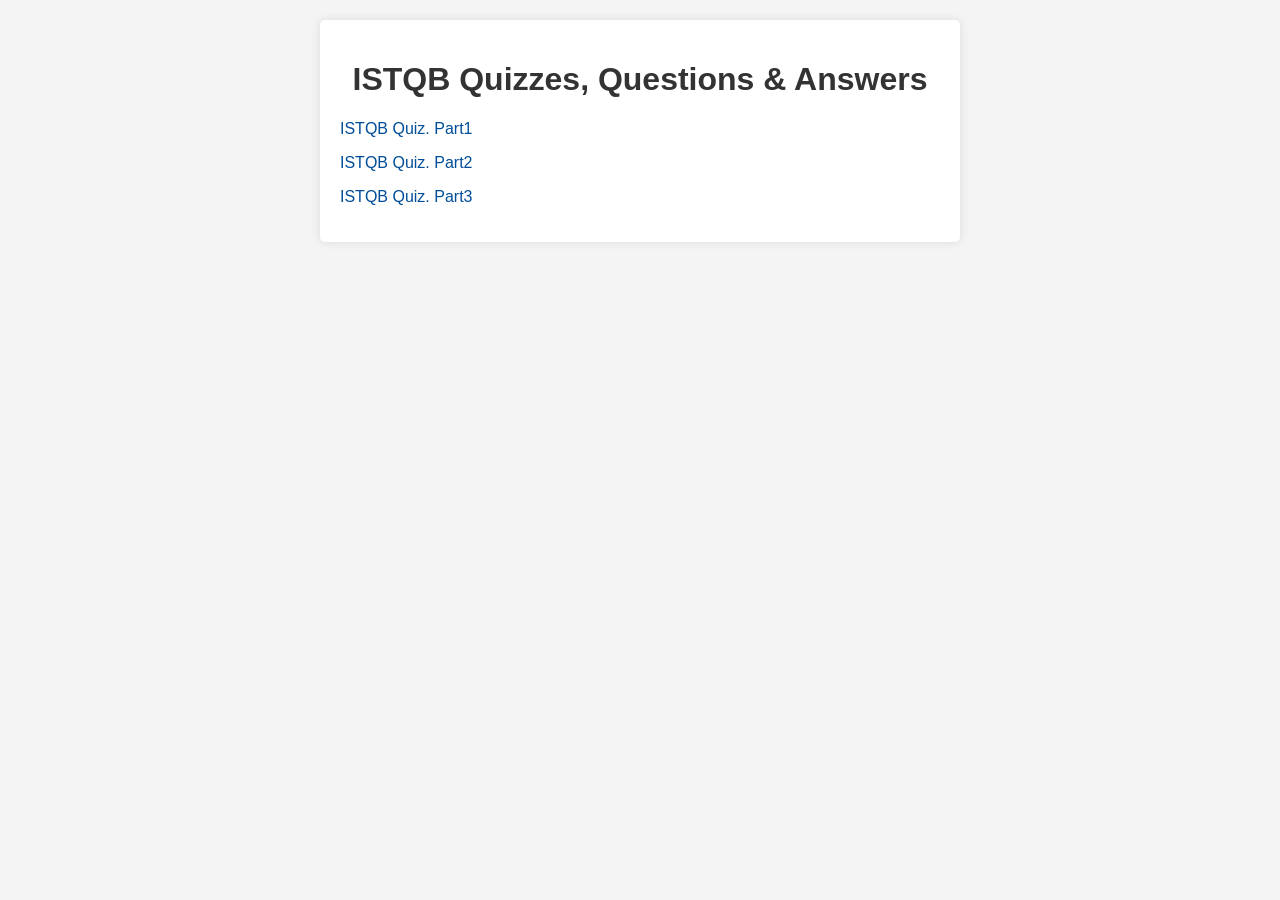
<file: index.html>
<!DOCTYPE html>
<html lang="en">
<head>
    <meta charset="UTF-8">
    <meta name="viewport" content="width=device-width, initial-scale=1.0">
    <title>Quiz</title>
    <link rel="stylesheet" href="styles.css">
</head>
<body>

    <div class="container">
        <h1>ISTQB Quizzes, Questions & Answers</h1>
        <div id="question"></div>
        <div id="options"></div>

        <p><a href="Quiz_ISTQB.html">ISTQB Quiz. Part1</a></p>
        <p><a href="Quiz2_ISTQB.html">ISTQB Quiz. Part2</a></p>
        <p><a href="Quiz3_ISTQB.html">ISTQB Quiz. Part3</a></p>
    </div>

</body>
</html>
</file>
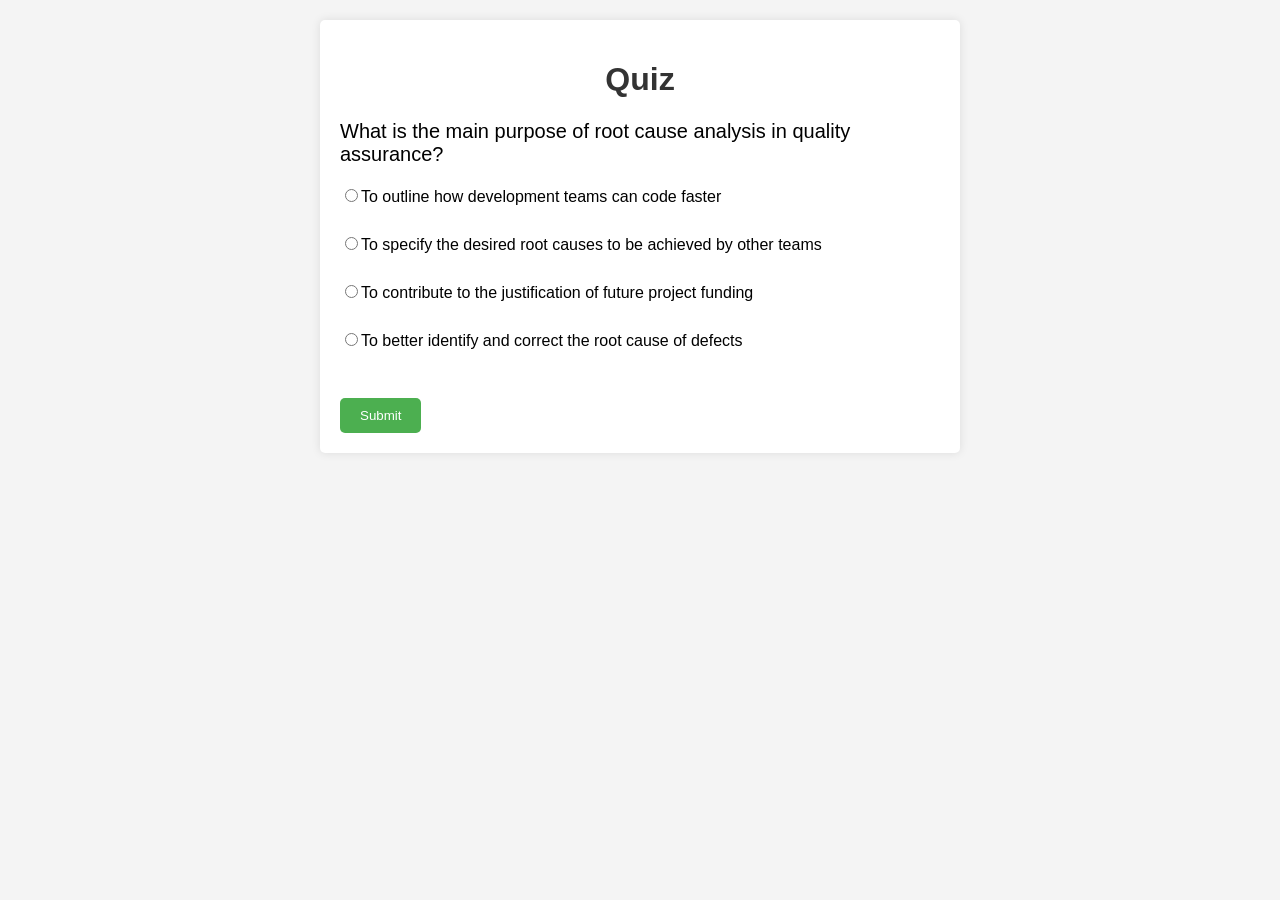
<file: Quiz2_ISTQB.html>
<!DOCTYPE html>
<html lang="en">
<head>
    <meta charset="UTF-8">
    <meta name="viewport" content="width=device-width, initial-scale=1.0">
    <title>Quiz</title>
    <link rel="stylesheet" href="styles.css">
</head>
<body>
    <div class="container">
        <h1>Quiz</h1>
        <div id="question"></div>
        <div id="options"></div>
        <button onclick="checkAnswer()">Submit</button>
    </div>

    <script>
        // Questions and answers
        var questions = [
{
"prompt": "What is the main purpose of root cause analysis in quality assurance?",
"options": [
"To outline how development teams can code faster",
"To specify the desired root causes to be achieved by other teams",
"To contribute to the justification of future project funding",
"To better identify and correct the root cause of defects"
],
"correctAnswerIndex": 3
},

{
"prompt": "In an Agile team where testers are being accused of slowing down the process, what approach would better spread the skills of the team to complete tasks?",
"options": [
"Whole Team",
"Team Split",
"Behavior-Driven Development",
"Waterfall"
],
"correctAnswerIndex": 0
},

{
"prompt": "Which of the following is an example of debugging?",
"options": [
"A tester finds a defect and reports it",
"A tester retests a fix from the developer and finds a regression",
"A developer finds and fixes a defect",
"A developer performs unit testing"
],
"correctAnswerIndex": 2
},

{
"prompt": "What is a true statement about exhaustive testing?",
"options": [
"It is a form of stress testing",
"It is not feasible except in the case of trivial software",
"It is commonly done with test automation",
"It is normally the responsibility of the developer during unit testing"
],
"correctAnswerIndex": 1
},

{
"prompt": "If you need to provide a report showing test case execution coverage of the requirements, what do you need to track?",
"options": [
"Traceability between the test cases and the requirements",
"Coverage of the risk items by test case",
"Traceability between the requirements and the risk items",
"Coverage of the requirements by the test cases that have been designed"
],
"correctAnswerIndex": 0
},

{
"prompt": "Who normally writes the test plan for a project?",
"options": [
"The project manager",
"The product owner",
"The test manager",
"The tester"
],
"correctAnswerIndex": 2
},

{
"prompt": "Your team has conducted a quality risk analysis and has determined the likelihood, impact, and mitigation plan for each identified risk. This information should be captured in what work product?",
"options": [
"Test strategy",
"Test plan",
"Risk register",
"Risk plan"
],
"correctAnswerIndex": 2
},

{
"prompt": "You are working with a junior tester who has been given a user story to test. They have created only one positive path test for the story. Which of the following generic skills do they appear to be lacking?",
"options": [
"Communication",
"Curiosity",
"Confidence",
"Creativity"
],
"correctAnswerIndex": 3
},

{
"prompt": "Which of the following is an example of a good testing practice?",
"options": [
"Different test levels should have specific test objectives",
"Testers should have development experience",
"Developers should determine the order of test execution in the test procedures",
"Test design should begin when the code is complete to avoid changes"
],
"correctAnswerIndex": 0
},

{
"prompt": "Which development approach captures the requirements in a simple test case format?",
"options": [
"TDD",
"BDD",
"ATDD",
"TBD"
],
"correctAnswerIndex": 1
},

{
"prompt": "Usability testing is an example of which type of testing?",
"options": [
"Functional",
"Non-functional",
"Structural",
"Change-related"
],
"correctAnswerIndex": 1
},

{
"prompt": "You have been receiving daily builds from the developers, but the fixes either aren’t in the build or are not working. What type of testing is best suited for finding these issues?",
"options": [
"Unit testing",
"System testing",
"Confirmation testing",
"Regression testing"
],
"correctAnswerIndex": 2
},

{
"prompt": "Your team has just completed a retrospective. What else do they need to discuss in order to recognize process improvements?",
"options": [
"What will be retained or changed for the future",
"Who is to blame for the shortcomings of the project",
"How much money was spent that could have been saved",
"Why changes were not made earlier in the project"
],
"correctAnswerIndex": 0
},

{
"prompt": "Your organization has decided to implement DevOps. How will implementing DevOps and CI/CD help with ongoing performance issues in production?",
"options": [
"It won’t - the problem needs to be addressed during design",
"Performance testing can be integrated into the CI/CD pipeline to test it incrementally and repeatedly throughout development",
"Performance testing will be the main focus of the system integration testing, after the code has been delivered to the test environment",
"Performance testing experts will be used to conduct the performance testing in an isolated environment which is developed using Infrastructure as Code"
],
"correctAnswerIndex": 1
},

{
"prompt": "Which technique is a form of static testing?",
"options": [
"Error guessing",
"Automated regression testing",
"Providing inputs and examining the resulting outputs",
"Code review"
],
"correctAnswerIndex": 3
},

{
"prompt": "You're frequently asked to participate in reviews of requirements, but you receive the document the night before the review meeting, resulting in rushed reviews. What review success factor is missing from this process?",
"options": [
"Management support for the overall review process",
"Reviewing only small chunks at a time",
"Training for the proper performance in the meetings",
"Allowing adequate time to conduct the review"
],
"correctAnswerIndex": 3
},

{
"prompt": "What is the main difference between static and dynamic testing?",
"options": [
"Static testing is performed by developers; dynamic testing is performed by testers",
"Manual test cases are used for dynamic testing; automated tests are used for static testing",
"Static testing must be executed before dynamic testing",
"Dynamic testing requires executing the software; the software is not executed during static testing"
],
"correctAnswerIndex": 3
},

{
"prompt": "If a review session is led by the author of the work product, what type of review is it?",
"options": [
"Ad hoc",
"Walkthrough",
"Inspection",
"Audit"
],
"correctAnswerIndex": 1
},

{
"prompt": "If test cases are derived from looking at the code, what type of test design technique is being used?",
"options": [
"Black-box",
"White-box",
"Specification-based",
"Behavior-based"
],
"correctAnswerIndex": 1
},

{
"prompt": "How is statement coverage determined?",
"options": [
"Number of test decision points divided by the number of test cases",
"Number of branches tested divided by the total number of executable statements",
"Number of possible test case outcomes divided by the total number of function points",
"Number of executable statements tested divided by the total number of executable statements"
],
"correctAnswerIndex": 3
},

{
    "prompt": "You are working on a project with very tight deadlines. The code is being developed but is not yet executable. What type of testing could you apply that would help find defects now?",
    "options": [
        "Black-box",
        "White-box",
        "Experience-based",
        "Factor-based"
    ],
    "correctAnswerIndex": 1
},

{
    "prompt": "If you are using error guessing to target your testing, which type of testing are you doing?",
    "options": [
        "Specification-based",
        "Structure-based",
        "Experience-based",
        "Reference-based"
    ],
    "correctAnswerIndex": 2
},

{
    "prompt": "When exploratory testing is conducted using time-boxing and test charters, what is it called?",
    "options": [
        "Schedule-based testing",
        "Session-based testing",
        "Risk-based testing",
        "Formal chartering"
    ],
    "correctAnswerIndex": 1
},

{
    "prompt": "You are writing some acceptance criteria for a story. You have decided to make a list of all the likely inputs to the code and the expected outputs based on those inputs. What format are you using?",
    "options": [
        "IPO chart",
        "Acceptance-based",
        "Rules-oriented",
        "Behavior-driven"
    ],
    "correctAnswerIndex": 2
},

{
    "prompt": "You are testing a banking application that allows a customer to withdraw 20, 100 or 500 dollars in a single transaction. The values are chosen from a drop-down list and no other values may be entered. How many equivalence partitions need to be tested to achieve 100% equivalence partition coverage?",
    "options": [
        "1",
        "2",
        "3",
        "4"
    ],
    "correctAnswerIndex": 3
},

{
    "prompt": "You are testing a scale system that determines shipping rates for a regional web-based auto parts distributor. Due to regulations, shipments cannot exceed 100 lbs. You want to include boundary value analysis as part of your black-box test design. How many tests will you need to execute to achieve 100% two-value boundary value analysis?",
    "options": [
        "4",
        "8",
        "10",
        "12"
    ],
    "correctAnswerIndex": 2
},

{
    "prompt": "Which of the following is the correct decision table for the following pseudocode for ordering a hamburger? Note: if you add or delete items from the basic burger, you no longer get the basic burger.",
    "options": [
        "Option a",
        "Option b",
        "Option c",
        "Option d"
    ],
    "correctAnswerIndex": 1
},

{
    "prompt": "For a state transition diagram, how many transitions should be shown?",
    "options": [
        "4",
        "6",
        "8",
        "16"
    ],
    "correctAnswerIndex": 2
},

{
    "prompt": "You have decided to apply boundary value analysis to this requirement and have identified the following partitions for the occupancy of a floor: 0 | 1 - floor full | overbooked. What are you missing?",
    "options": [
        "A test with a floor partially occupied but not fully occupied",
        "A test for performance",
        "A test for trying to assign someone to a floor that is full",
        "A test for usability"
    ],
    "correctAnswerIndex": 2
},

{
    "prompt": "Level of risk is determined by which of the following?",
    "options": [
        "Likelihood and impact",
        "Priority and risk rating",
        "Probability and practicality",
        "Risk identification and mitigation"
    ],
    "correctAnswerIndex": 0
},

{
    "prompt": "Which of the following is an example of a good exit criterion from system testing?",
    "options": [
        "All tests should be completed",
        "The project budget should be spent",
        "All defects should be fixed",
        "All severity 1 defects must be resolved"
    ],
    "correctAnswerIndex": 3
},

{
    "prompt": "You are working on a project and have determined that exploratory testing is the best test technique to apply. Which testing quadrant are you using?",
    "options": [
        "Q1",
        "Q2",
        "Q3",
        "Q4"
    ],
    "correctAnswerIndex": 2
},

{
    "prompt": "Which of the following is a project risk?",
    "options": [
        "A defect that is causing a performance issue",
        "A duplicate requirement",
        "An issue with a data conversion procedure",
        "A schedule that requires work during Christmas shutdown"
    ],
    "correctAnswerIndex": 3
},

{
    "prompt": "What test documentation should be produced at this time?",
    "options": [
        "Formal test summary report",
        "Testing team task board",
        "Email to the team congratulating them on their success",
        "Burn down chart"
    ],
    "correctAnswerIndex": 0
},

{
    "prompt": "How can configuration management help you gather more information on this failure?",
    "options": [
        "You can see what changed in iteration 4 to fix the problem",
        "You can reload and retest iterations 5 and 6 to see where the problem was reintroduced",
        "You can review all the code changes that have occurred since iteration 4 to see what might have broken it",
        "You can improve the regression testing to ensure the failure is caught earlier"
    ],
    "correctAnswerIndex": 1
},

{
    "prompt": "Using the average numbers from the table above and applying the three-point estimation technique, what is the estimate?",
    "options": [
        "325 ± 45",
        "81.25 ± 8",
        "54.17 ± 7.5",
        "40 ± 2"
    ],
    "correctAnswerIndex": 2
},

{
    "prompt": "Given this information, what is the proper order in which to execute these test cases?",
    "options": [
        "5, 1, 3, 2, 4",
        "1, 2, 4, 5, 3",
        "1, 3, 2, 4, 5",
        "3, 4, 5, 1, 2"
    ],
    "correctAnswerIndex": 1
},

{
    "prompt": "What is the biggest problem with this defect report?",
    "options": [
        "The developer won’t know how important the problem is",
        "The developer won’t know how to repeat the test",
        "The developer won’t be able to see what the tester is saying is wrong",
        "The developer won’t know what the tester expected to see"
    ],
    "correctAnswerIndex": 3
},

{
    "prompt": "What is the primary purpose of a test execution tool?",
    "options": [
        "It runs automated test scripts to test the test object",
        "It automatically records defects in the defect tracking system",
        "It analyzes code to determine if there are any coding standard violations",
        "It tracks test cases, defects and requirements traceability"
    ],
    "correctAnswerIndex": 0
},

{
    "prompt": "Which of the following is a risk with test automation?",
    "options": [
        "Using an automation tool that will not be supported in the future",
        "Developing test automation for particularly tedious manual testing areas",
        "Using technical testers to implement the automation",
        "Developing automated reporting"
    ],
    "correctAnswerIndex": 0
}

  ];

        var currentQuestionIndex = 0;
        var score = 0;
        var userAnswers = [];
		
        // Function to display question and answer options
		
		function displayQuestion() {
    var questionElement = document.getElementById("question");
    var optionsElement = document.getElementById("options");
    questionElement.textContent = questions[currentQuestionIndex].prompt;
    optionsElement.innerHTML = "";
    questions[currentQuestionIndex].options.forEach(function(option, index) {
        var radioButton = document.createElement("input");
        radioButton.type = "radio";
        radioButton.name = "option";
        radioButton.value = index;
        // Pre-select user's previous answer
        if (userAnswers[currentQuestionIndex] === index) {
            radioButton.checked = true;
        }
        var label = document.createElement("label");
        label.append(radioButton, option);
        optionsElement.append(label, document.createElement("br"));
    });
}
/*
        // Функция для отображения вопроса и вариантов ответов
        function displayQuestion() {
            var questionElement = document.getElementById("question");
            var optionsElement = document.getElementById("options");
            questionElement.textContent = questions[currentQuestionIndex].prompt;
            optionsElement.innerHTML = "";
            questions[currentQuestionIndex].options.forEach(function(option, index) {
                var radioButton = document.createElement("input");
                radioButton.type = "radio";
                radioButton.name = "option";
                radioButton.value = index;
                optionsElement.appendChild(radioButton);
                var label = document.createElement("label");
                label.textContent = option;
                optionsElement.appendChild(label);
                optionsElement.appendChild(document.createElement("br"));
            });
        }
*/

        // Function to check answer
        function checkAnswer() {
            var selectedOption = document.querySelector("input[name='option']:checked");
            if (selectedOption) {
                var userAnswerIndex = parseInt(selectedOption.value);
                userAnswers[currentQuestionIndex] = userAnswerIndex; // Store user's answer
                if (userAnswerIndex === questions[currentQuestionIndex].correctAnswerIndex) {
                    alert("Correct!");
					score++;
                } else {
                    alert("Incorrect. The correct option is: " + questions[currentQuestionIndex].options[questions[currentQuestionIndex].correctAnswerIndex]);
                }
                currentQuestionIndex++;
                if (currentQuestionIndex < questions.length) {
                    displayQuestion();
                } else {
                    showResults();
                }
            } else {
                alert("Please select an answer!");
            }
        }
		
		
        // Function to display quiz results
        function showResults() {
            var totalQuestions = questions.length;
            var correctAnswers = score;
            var incorrectAnswers = totalQuestions - score;
            var percentage = (score / totalQuestions) * 100;
            var resultsHTML = "<h2>Quiz Results</h2>";
            questions.forEach(function(question, index) {
                var userAnswerIndex = userAnswers[index];
                resultsHTML += "<p><strong>Question " + (index + 1) + ":</strong> " + question.prompt + "</p>";
                if (userAnswerIndex === question.correctAnswerIndex) {
                    resultsHTML += "<p class='correct'>Your answer: " + question.options[userAnswerIndex] + " (Correct)</p>";
                } else {
                    resultsHTML += "<p class='incorrect'>Your answer: " + question.options[userAnswerIndex] + " (Incorrect, Correct answer: " + question.options[question.correctAnswerIndex] + ")</p>";
                }
            });
            resultsHTML += "<p>Total correct answers: " + correctAnswers + "</p>";
            resultsHTML += "<p>Total incorrect answers: " + incorrectAnswers + "</p>";
            resultsHTML += "<p>Percentage: " + percentage.toFixed(1) + "%</p>";
            document.body.innerHTML = resultsHTML;
        }

        // Start the quiz
        displayQuestion();
    </script>
</body>
</html>
</file>
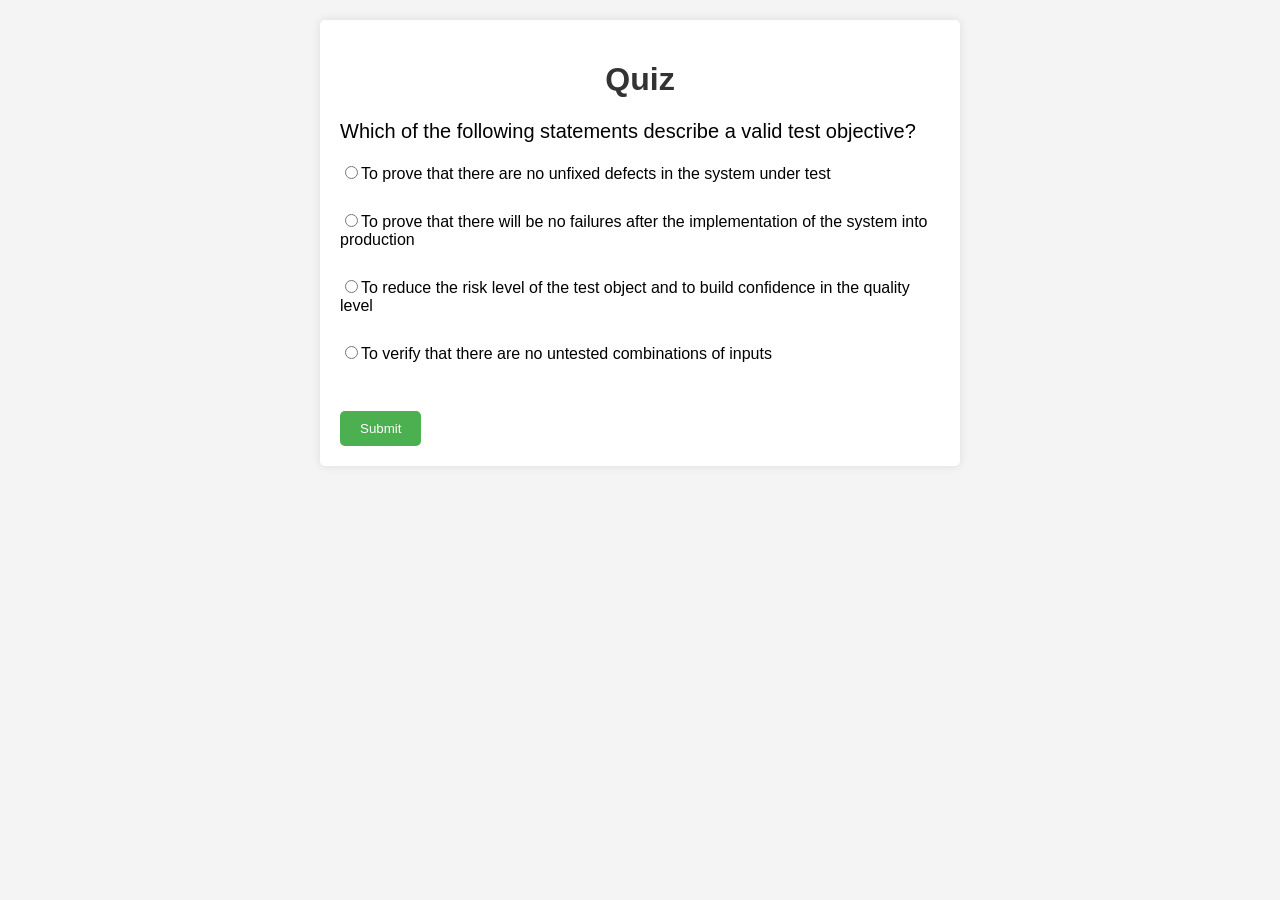
<file: Quiz3_ISTQB.html>
<!DOCTYPE html>
<html lang="en">
<head>
    <meta charset="UTF-8">
    <meta name="viewport" content="width=device-width, initial-scale=1.0">
    <title>Quiz</title>
    <link rel="stylesheet" href="styles.css">
</head>
<body>

    <div class="container">
        <h1>Quiz</h1>
        <div id="question"></div>
        <div id="options"></div>
        <button onclick="checkAnswer()">Submit</button>
    </div>

    <script>
        // Questions and answers
        var questions = [
		{
    "prompt": "Which of the following statements describe a valid test objective?",
    "options": [
        "To prove that there are no unfixed defects in the system under test",
        "To prove that there will be no failures after the implementation of the system into production",
        "To reduce the risk level of the test object and to build confidence in the quality level",
        "To verify that there are no untested combinations of inputs"
    ],
    "correctAnswerIndex": 2
},
{
    "prompt": "Which of the following options shows an example of test activities that contribute to success?",
    "options": [
        "Having testers involved during various software development lifecycle (SDLC) activities will help to detect defects in work products",
        "Testers try not to disturb the developers while coding, so that the developers write better code",
        "Testers collaborating with end users help to improve the quality of defect reports during component integration and system testing",
        "Certified testers will design much better test cases than non-certified testers"
    ],
    "correctAnswerIndex": 2
},
{
    "prompt": "You have been assigned as a tester to a team producing a new system incrementally. You have noticed that no changes have been made to the existing regression test cases for several iterations and no new regression defects were identified. Your manager is happy, but you are not. Which testing principle explains your skepticism?",
    "options": [
        "Tests wear out",
        "Absence-of-errors fallacy",
        "Defects cluster together",
        "Exhaustive testing is impossible"
    ],
    "correctAnswerIndex": 1
},
{
    "prompt": "You work in a team that develops a mobile application for food ordering. In the current iteration the team decided to implement the payment functionality. Which of the following activities is a part of test analysis?",
    "options": [
        "Estimating that testing the integration with the payment service will take 8 person-days",
        "Deciding that the team should test if it is possible to properly share payment between many users",
        "Using boundary value analysis (BVA) to derive the test data for the test cases that check the correct payment processing for the minimum allowed amount to be paid",
        "Analyzing the discrepancy between the actual result and expected result after executing a test case that checks the process of payment with a credit card, and reporting a defect"
    ],
    "correctAnswerIndex": 2
},
{
    "prompt": "Which of the following factors (i-v) have SIGNIFICANT influence on the test process?",
    "options": [
        "i. The SDLC\nii. The number of defects detected in previous projects\niii. The identified product risks\niv. New regulatory requirements forcing formal white-box testing\nv. The test environment setup",
        "i, ii have significant influence; iii, iv, v have not",
        "i, iii, iv have significant influence; ii, v have not",
        "ii, iv, v have significant influence; i, iii have not",
        "iii, v have significant influence; i, ii, iv have not"
    ],
    "correctAnswerIndex": 2
},
{
    "prompt": "Which TWO of the following tasks belong MAINLY to a testing role?",
    "options": [
        "Configure test environments",
        "Maintain the product backlog",
        "Design solutions to new requirements",
        "Create the test plan",
        "Report on achieved coverage"
    ],
    "correctAnswerIndices": [0, 4]
},
{
    "prompt": "Which of the following skills (i-v) are the MOST important skills of a tester?",
    "options": [
        "i. Having domain knowledge\nii. Creating a product vision\niii. Being a good team player\niv. Planning and organizing the work of the team\nv. Critical thinking",
        "ii and iv are important; i, iii and v are not",
        "i, iii and v are important; ii and iv are not",
        "i, ii and v are important; iii and iv are not",
        "iii and iv are important; i, ii and v are not"
    ],
    "correctAnswerIndex": 3
},
{
    "prompt": "How is the whole team approach present in the interactions between testers and business representatives?",
    "options": [
        "Business representatives decide on test automation approaches",
        "Testers help business representatives to define test strategy",
        "Business representatives are not part of the whole team approach",
        "Testers help business representatives to create suitable acceptance tests"
    ],
    "correctAnswerIndex": 3
},
{
    "prompt": "Consider the following rule: 'for every SDLC activity there is a corresponding test activity'. In which SDLC models does this rule hold?",
    "options": [
        "Only in sequential SDLC models",
        "Only in iterative SDLC models",
        "Only in iterative and incremental SDLC models",
        "In sequential, incremental, and iterative SDLC models"
    ],
    "correctAnswerIndex": 2
},
{
    "prompt": "Which of the following statements BEST describes the acceptance test-driven development (ATDD) approach?",
    "options": [
        "In ATDD, acceptance criteria are typically created based on the given/when/then format",
        "In ATDD, test cases are mainly created at component testing and are code-oriented",
        "In ATDD, tests are created, based on acceptance criteria to drive the development of the related software",
        "in ATDD, tests are based on the desired behavior of the software, which makes it easier for team members to understand them"
    ],
    "correctAnswerIndex": 2
},
{
    "prompt": "Which of the following is NOT an example of the shift left approach?",
    "options": [
        "Reviewing the user requirements before they are formally accepted by the stakeholders",
        "Writing a component test before the corresponding code is written",
        "Executing a performance efficiency test for a component during component testing",
        "Writing a test script before setting up the configuration management process"
    ],
    "correctAnswerIndex": 2
},
{
    "prompt": "Which of the arguments below would you use to convince your manager to organize retrospectives at the end of each release cycle?",
    "options": [
        "Retrospectives are very popular these days and clients would appreciate it if we added them to our processes",
        "Organizing retrospectives will save the organization money because end user representatives do not provide immediate feedback about the product",
        "Process weaknesses identified during the retrospective can be analyzed and serve as a to do list for the organization’s continuous process improvement program",
        "Retrospectives embrace five values including courage and respect, which are crucial to maintain continuous improvement in the organization"
    ],
    "correctAnswerIndex": 2
},
{
    "prompt": "Which types of failures (1-4) fit which test levels (A-D) BEST?",
    "options": [
        "1. Failures in system behavior as it deviates from the user’s business needs\n2. Failures in communication between components\n3. Failures in logic in a module\n4. Failures in not correctly implemented business rules",
        "1D, 2B, 3A, 4C",


        "1D, 2B, 3C, 4A",
        "1B, 2A, 3D, 4C",
        "1C, 2B, 3A, 4D"
    ],
    "correctAnswerIndex": 3
},
{
    "prompt": "You are testing a user story with three acceptance criteria: AC1, AC2 and AC3. AC1 is covered by test case TC1, AC2 by TC2, and AC3 by TC3. The test execution history had three test runs on three consecutive versions of the software as follows: Execution 1 Execution 2 Execution 3 TC1 (1) Failed (4) Passed (7) Passed TC2 (2) Passed (5) Failed (8) Passed TC3 (3) Failed (6) Failed (9) Passed Tests are repeated once you are informed that all defects found in the test run are corrected and a new version of the software is available. Which of the above tests are executed as regression tests?",
    "options": [
        "Only 4, 7, 8, 9",
        "Only 5, 7",
        "Only 4, 6, 8, 9",
        "Only 5, 6"
    ],
    "correctAnswerIndex": 2
},
{
    "prompt": "Which of the following is NOT a benefit of static testing?",
    "options": [
        "Having less expensive defect management due to the ease of detecting defects later in the SDLC",
        "Fixing defects found during static testing is generally much less expensive than fixing defects found during dynamic testing",
        "Finding coding defects that might not have been found by only performing dynamic testing",
        "Detecting gaps and inconsistencies in requirements"
    ],
    "correctAnswerIndex": 0
},
{
    "prompt": "Which of the following is a benefit of early and frequent feedback?",
    "options": [
        "It improves the test process for future projects",
        "It forces customers to prioritize their requirements based on agreed risks",
        "It is the only way to measure the quality of changes",
        "It helps avoid requirements misunderstandings"
    ],
    "correctAnswerIndex": 3
},
{
    "prompt": "The reviews being used in your organization have the following attributes:  There is the role of a scribe  The main purpose is to evaluate quality  The meeting is led by the author of the work product  There is individual preparation  A review report is produced Which of the following review types is MOST likely being used?",
    "options": [
        "Informal review",
        "Walkthrough",
        "Technical review",
        "Inspection"
    ],
    "correctAnswerIndex": 3
},
{
    "prompt": "Which of these statements is NOT a factor that contributes to successful reviews?",
    "options": [
        "Participants should dedicate adequate time for the review",
        "Splitting large work products into small parts to make the required effort less intense",
        "Participants should avoid behaviors that might indicate boredom, exasperation, or hostility to other participants",
        "Failures found should be acknowledged, appreciated, and handled objectively"
    ],
    "correctAnswerIndex": 1
},
{
    "prompt": "Which of the following is a characteristic of experience-based test techniques?",
    "options": [
        "Test cases are created based on detailed design information",
        "Items tested within the interface code section are used to measure coverage",
        "The techniques heavily rely on the tester’s knowledge of the software and the business domain",
        "The test cases are used to identify deviations from the requirements"
    ],
    "correctAnswerIndex": 2
},
{
    "prompt": "You are testing a simplified apartment search form which has only two search criteria:  floor (with three possible options: ground floor; first floor; second or higher floor)  garden type (with three possible options: no garden; small garden; large garden) Only apartments on the ground floor have gardens. The form has a built-in validation mechanism that will not allow you to use the search criteria which violate this rule. Each test has two input values: floor and garden type. You want to apply equivalence partitioning (EP) to cover each floor and each garden type in your tests. What is the minimal number of test cases to achieve 100% EP coverage?",
    "options": [
        "3",
        "4",
        "5",
        "6"
    ],
    "correctAnswerIndex": 1
},
{
"prompt": "You are testing a system that calculates the final course grade for a given student. The final grade is assigned based on the final result, according to the following rules:  0 – 50 points: failed  51 – 60 points: fair  61 – 70 points: satisfactory  71 – 80 points: good  81 – 90 points: very good  91 – 100 points: excellent You have prepared the following set of test cases: Final result Final grade TC1 91 excellent TC2 50 failed TC3 81 very good TC4 60 fair TC5 70 satisfactory TC6 80 good What is the 2-value Boundary Value Analysis (BVA) coverage for the final result that is achieved with the existing test cases?",
"options": [
"a) 50%",
"b) 60%",
"c) 33.3%",
"d) 100%"
],
"correctAnswerIndex": 2
},
{
"prompt": "Your favorite bicycle daily rental store has just introduced a new Customer Relationship Management system and asked you, one of their most loyal members, to test it. The implemented features are as follows:  Anyone can rent a bicycle, but members receive a 20% discount  However, if the return deadline is missed, the discount is no longer available  After 15 rentals, members get a gift: a T-Shirt Decision table describing the implemented features looks as follows: Conditions R1 R2 R3 R4 R5 R6 R7 R8 Being a member T T T T F F F F Missed deadline T F T F T F F T 15th rental F F T T F F T T Actions 20% discount X X Gift T-Shirt X X X Based ONLY on the feature description of the Customer Relationship Management system, which of the above rules describes an impossible situation?",
"options": [
"a) R4",
"b) R2",
"c) R6",
"d) R8"
],
"correctAnswerIndex": 2
},
{
"prompt": "You test a system whose lifecycle is modeled by the state transition diagram shown below. The system starts in the INIT state and ends its operation in the OFF state. What is the MINIMAL number of test cases to achieve valid transitions coverage?",
"options": [
"a) 4",
"b) 2",
"c) 7",
"d) 3"
],
"correctAnswerIndex": 3
},
{
"prompt": "Your test suite achieved 100% statement coverage. What is the consequence of this fact?",
"options": [
"a) Each instruction in the code that contains a defect has been executed at least once",
"b) Any test suite containing more test cases than your test suite will also achieve 100% statement coverage",
"c) Each path in the code has been executed at least once",
"d) Every combination of input values has been tested at least once"
],
"correctAnswerIndex": 0
},
{
"prompt": "Which of the following is NOT true for white-box testing?",
"options": [
"a) During white-box testing the entire software implementation is considered",
"b) White-box coverage metrics can help identify additional tests to increase code coverage",
"c) White-box test techniques can be used in static testing",
"d) White-box testing can help identify gaps in requirements implementation"
],
"correctAnswerIndex": 3
},
{
"prompt": "Which of the following BEST describes the concept behind error guessing?",
"options": [
"a) Error guessing involves using your knowledge and experience of defects found in the past and typical errors made by developers",
"b) Error guessing involves using your personal experience of development and the errors you made as a developer",
"c) Error guessing requires you to imagine that you are the user of the test object and to guess errors the user could make interacting with it",
"d) Error guessing requires you to rapidly duplicate the development task to identify the sort of errors a developer might make"
],
"correctAnswerIndex": 0
},
{
"prompt": "In your project there has been a delay in the release of a brand-new application and test execution started late, but you have very detailed domain knowledge and good analytical skills. The full list of requirements has not yet been shared with the team, but management is asking for some test results to be presented. Which test technique fits BEST in this situation?",
"options": [
"a) Checklist-based testing",
"b) Error guessing",
"c) Exploratory testing",
"d) Branch testing"
],
"correctAnswerIndex": 2
},
{
"prompt": "Which of the following BEST describes the way acceptance criteria can be documented?",
"options": [
"a) Performing retrospectives to determine the actual needs of the stakeholders regarding a given user story",
"b) Using the given/when/then format to describe an example test condition related to a given user story",
"c) Using verbal communication to reduce the risk of misunderstanding the acceptance criteria by others",
"d) Documenting risks related to a given user story in a test plan to facilitate the risk-based testing of a given user story"
],
"correctAnswerIndex": 1
},
{
"prompt": "Consider the following user story: As an Editor I want to review content before it is published so that I can assure the grammar is correct and its acceptance criteria:  The user can log in to the content management system with 'Editor' role  The editor can view existing content pages  The editor can edit the page content  The editor can add markup comments  The editor can save changes  The editor can reassign to the 'content owner' role to make updates Which of the following is the BEST example of an ATDD test for this user story?",
"options": [
"a) test if the editor can save the document after deleting the page content",
"b) test if the content owner can log in and make updates to the content",
"c) test if the editor can schedule the edited content for publication",
"d) test if the editor can reassign to another editor to make updates"
],
"correctAnswerIndex": 1
},
{
"prompt": "How do testers add value to iteration and release planning?",
"options": [
"a) Testers determine the priority of the user stories to be developed",
"b) Testers focus only on the functional aspects of the system to be tested",
"c) Testers participate in the detailed risk identification and risk assessment of user stories",
"d) Testers guarantee the release of high-quality software through early test design during the release planning"
],
"correctAnswerIndex": 2
},
{
"prompt": "Which TWO of the following options are the exit criteria for testing a system?",
"options": [
"a) Test environment readiness",
"b) The ability to log in to the test object by the tester",
"c) Estimated defect density is reached",
"d) Requirements are translated into given/when/then format",
"e) Regression tests are automated"
],
"correctAnswerIndices": [0, 4]
},
{
"prompt": "Your team uses the three-point estimation technique to estimate the test effort for a new high-risk feature. The following estimates were made:  Most optimistic estimation: 2 person-hours  Most likely estimation: 11 person-hours  Most pessimistic estimation: 14 person-hours What is the final estimate?",
"options": [
"a) 9 person-hours",
"b) 14 person-hours",
"c) 11 person-hours",
"d) 10 person-hours"
],
"correctAnswerIndex": 3
},
{
"prompt": "You are testing a mobile application that allows users to find a nearby restaurant based on the type of food they want to eat. Consider the following list of test cases, priorities (i.e., a smaller number means a higher priority), and dependencies: Test case number Test condition covered Priority Logical dependency TC 001 Select type of food 3 none TC 002 Select restaurant 2 TC 001 TC 003 Get direction 1 TC 002 TC 004 Call restaurant 2 TC 002 TC 005 Make reservation 3 TC 002 Which of the following test cases should be executed as the third one?",
"options": [
"a) TC 003",
"b) TC 005",
"c) TC 002",
"d) TC 001"
],
"correctAnswerIndex": 0
},
{
"prompt": "Consider the following test categories (1-4) and agile testing quadrants (A-D): 1. Usability testing 2. Component testing 3. Functional testing 4. Reliability testing A. Agile testing quadrant Q1: technology facing, supporting the development team B. Agile testing quadrant Q2: business facing, supporting the development team C. Agile testing quadrant Q3: business facing, critique the product D. Agile testing quadrant Q4: technology facing, critique the product How do the following test categories map onto the agile testing quadrants?",
"options": [
"a) 1C, 2A, 3B, 4D",
"b) 1D, 2A, 3C, 4B",
"c) 1C, 2B, 3D, 4A",
"d) 1D, 2B, 3C, 4A"
],
"correctAnswerIndex": 1
},
{
"prompt": "During a risk analysis the following risk was identified and assessed:  Risk: Response time is too long to generate a report  Risk likelihood: medium; risk impact: high  Response to risk: o an independent test team performs performance testing during system testing o a selected sample of end users performs alpha and beta acceptance testing before the release What measure is proposed to be taken in response to this analyzed risk?",
"options": [
"a) Risk acceptance",
"b) Contingency plan",
"c) Risk mitigation",
"d) Risk transfer"
],
"correctAnswerIndex": 2
},
{
"prompt": "Which tool can be used by an agile team to show the amount of work that has been completed and the amount of total work remaining for a given iteration?",
"options": [
"a) Acceptance criteria",
"b) Defect report",
"c) Test completion report",
"d) Burndown chart"
],
"correctAnswerIndex": 3
},
{
"prompt": "You need to update one of the automated test scripts to be in line with a new requirement. Which process indicates that you create a new version of the test script in the test repository?",
"options": [
"a) Traceability management",
"b) Maintenance testing",
"c) Configuration management",
"d) Requirements engineering"
],
"correctAnswerIndex": 1
},
{
"prompt": "You received the following defect report from the developers stating that the anomaly described in this test report is not reproducible. Application hangs up 2022-May-03 – John Doe – Rejected The application hangs up after entering 'Test input: $ä' in the Name field on the new user creation screen. Tried to log off, log in with test_admin01 account, same issue. Tried with other test admin accounts, same issue. No error message received; log (see attached) contains fatal error notification. Based on the test case TC-1305, the application should accept the provided input and create the user. Please fix with high priority, this feature is related to REQ-0012, which is a critical new business requirement. What critical information is MISSING from this test report that would have been useful for the developers?",
"options": [
"a) Expected result and actual result",
"b) References and defect status",
"c) Test environment and test item",
"d) Priority and severity"
],
"correctAnswerIndex": 0
},
{
"prompt": "Which test activity does a data preparation tool support?",
"options": [
"a) Test monitoring and control",
"b) Test analysis and design",
"c) Test implementation and execution",
"d) Test completion"
],
"correctAnswerIndex": 2
},
{
"prompt": "Which item correctly identifies a potential risk of performing test automation?",
"options": [
"a) It may introduce unknown regressions in production",
"b) Sufficient efforts to maintain testware may not be properly allocated",
"c) Testing tools and associated testware may not be sufficiently relied upon",
"d) It may reduce the time allocated for manual testing"
],
"correctAnswerIndex": 1
}

  ];

        var currentQuestionIndex = 0;
        var score = 0;
        var userAnswers = [];
		
        // Function to display question and answer options
		
		function displayQuestion() {
    var questionElement = document.getElementById("question");
    var optionsElement = document.getElementById("options");
    questionElement.textContent = questions[currentQuestionIndex].prompt;
    optionsElement.innerHTML = "";
    questions[currentQuestionIndex].options.forEach(function(option, index) {
        var radioButton = document.createElement("input");
        radioButton.type = "radio";
        radioButton.name = "option";
        radioButton.value = index;
        // Pre-select user's previous answer
        if (userAnswers[currentQuestionIndex] === index) {
            radioButton.checked = true;
        }
        var label = document.createElement("label");
        label.append(radioButton, option);
        optionsElement.append(label, document.createElement("br"));
    });
}
/*
        // Функция для отображения вопроса и вариантов ответов
        function displayQuestion() {
            var questionElement = document.getElementById("question");
            var optionsElement = document.getElementById("options");
            questionElement.textContent = questions[currentQuestionIndex].prompt;
            optionsElement.innerHTML = "";
            questions[currentQuestionIndex].options.forEach(function(option, index) {
                var radioButton = document.createElement("input");
                radioButton.type = "radio";
                radioButton.name = "option";
                radioButton.value = index;
                optionsElement.appendChild(radioButton);
                var label = document.createElement("label");
                label.textContent = option;
                optionsElement.appendChild(label);
                optionsElement.appendChild(document.createElement("br"));
            });
        }
*/

        // Function to check answer
        function checkAnswer() {
            var selectedOption = document.querySelector("input[name='option']:checked");
            if (selectedOption) {
                var userAnswerIndex = parseInt(selectedOption.value);
                userAnswers[currentQuestionIndex] = userAnswerIndex; // Store user's answer
                if (userAnswerIndex === questions[currentQuestionIndex].correctAnswerIndex) {
                    alert("Correct!");
					score++;
                } else {
                    alert("Incorrect. The correct option is: " + questions[currentQuestionIndex].options[questions[currentQuestionIndex].correctAnswerIndex]);
                }
                currentQuestionIndex++;
                if (currentQuestionIndex < questions.length) {
                    displayQuestion();
                } else {
                    showResults();
                }
            } else {
                alert("Please select an answer!");
            }
        }
		
		
        // Function to display quiz results
        function showResults() {
            var totalQuestions = questions.length;
            var correctAnswers = score;
            var incorrectAnswers = totalQuestions - score;
            var percentage = (score / totalQuestions) * 100;
            var resultsHTML = "<h2>Quiz Results</h2>";
            questions.forEach(function(question, index) {
                var userAnswerIndex = userAnswers[index];
                resultsHTML += "<p><strong>Question " + (index + 1) + ":</strong> " + question.prompt + "</p>";
                if (userAnswerIndex === question.correctAnswerIndex) {
                    resultsHTML += "<p class='correct'>Your answer: " + question.options[userAnswerIndex] + " (Correct)</p>";
                } else {
                    resultsHTML += "<p class='incorrect'>Your answer: " + question.options[userAnswerIndex] + " (Incorrect, Correct answer: " + question.options[question.correctAnswerIndex] + ")</p>";
                }
            });
            resultsHTML += "<p>Total correct answers: " + correctAnswers + "</p>";
            resultsHTML += "<p>Total incorrect answers: " + incorrectAnswers + "</p>";
            resultsHTML += "<p>Percentage: " + percentage.toFixed(1) + "%</p>";
            document.body.innerHTML = resultsHTML;
        }

        // Start the quiz
        displayQuestion();
    </script>
</body>
</html>
</file>
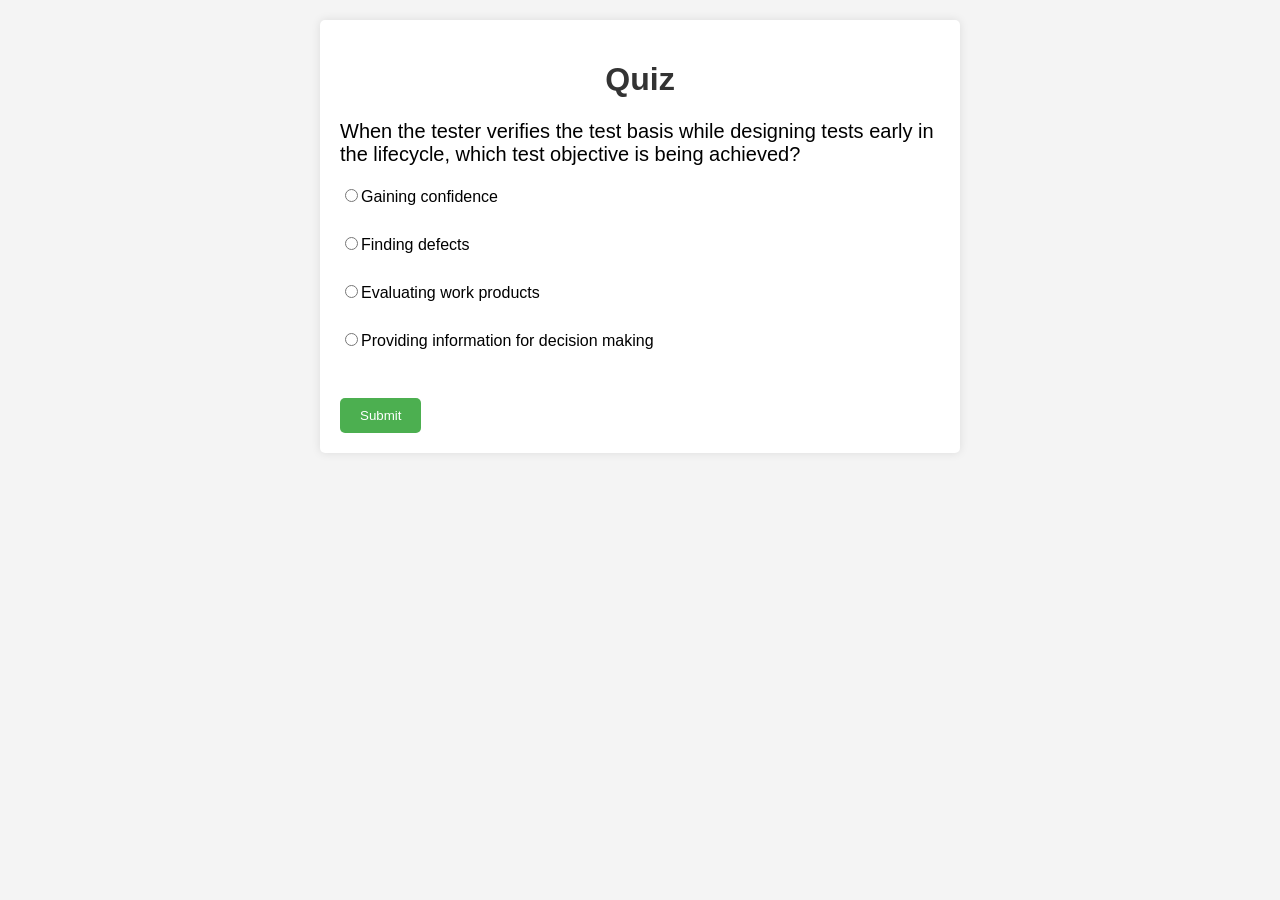
<file: Quiz_ISTQB.html>
<!DOCTYPE html>
<html lang="en">
<head>
    <meta charset="UTF-8">
    <meta name="viewport" content="width=device-width, initial-scale=1.0">
    <title>Quiz</title>
    <link rel="stylesheet" href="styles.css">
</head>
<body>
    <div class="container">
        <h1>Quiz</h1>
        <div id="question"></div>
        <div id="options"></div>
        <button onclick="checkAnswer()">Submit</button>
    </div>

    <script>
        // Questions and answers
        var questions = [
            {
                prompt: "When the tester verifies the test basis while designing tests early in the lifecycle, which test objective is being achieved?",
                options: ["Gaining confidence", "Finding defects", "Evaluating work products", "Providing information for decision making"],
                correctAnswerIndex: 2
            },
            {
                prompt: "In some Agile teams, people are encouraged to use their skills to help the team, regardless of their role. This could mean that testers help the developers write code and developers help testers test. What is this approach called?",
                options: ["Team Aid", "Whole Team", "Skills First", "First Aid"],
                correctAnswerIndex: 1
            },
            {
                prompt: "Which of the following is a correct statement?",
                options: [
                    "A developer makes a mistake which causes a defect that may be seen as a failure during dynamic testing",
                    "A developer makes an error which results in a failure that may be seen as a fault when the software is executed",
                    "A developer has introduced a failure which results in a defect that may be seen as a mistake during dynamic testing",
                    "A developer makes a mistake which causes a bug that may be seen as a defect when the software is executed"
                ],
                correctAnswerIndex: 0
            },
			
			
            {
                prompt: "Why is it important to avoid the principle of tests wearing out?",
                options: [
                    "Dynamic testing is less reliable in finding bugs",
                    "Running the same tests repeatedly will consistently find new failures",
                    "Tests should not be context dependent",
                    "Running the same tests repeatedly will reduce the chance of finding new failures"
                ],
                correctAnswerIndex: 3
            },
    {
        "prompt": "When following a standard test process, when should the test control activity take place?",
        "options": [
            "During the planning activities",
            "During the implementation and execution activities",
            "During the monitoring activities",
            "During all the activities"
        ],
        "correctAnswerIndex": 3
    },
    {
        "prompt": "Which of the following is the activity that compares the planned test progress to the actual test progress?",
        "options": [
            "Test monitoring",
            "Test planning",
            "Test closure",
            "Test control"
        ],
        "correctAnswerIndex": 0
    },
    {
        "prompt": "If you are working on a project that is constrained by time and budget, which is pressuring testing to be done quickly. How should the test approach be adjusted?",
        "options": [
            "Develop detailed test cases to reduce the test automation effort",
            "Use techniques such as exploratory and checklist testing to spend less time on test case development",
            "Ensure that your testing starts only after the developers have completed integration tests",
            "Develop end-to-end test automation before performing manual testing so the automation can be used sooner"
        ],
        "correctAnswerIndex": 1
    },
    {
        "prompt": "What is the biggest problem with a developer testing his own code?",
        "options": [
            "Developers are not good testers",
            "Developers are not quality focused",
            "Developers are not objective about their own code",
            "Developers do not have time to test their own code"
        ],
        "correctAnswerIndex": 2
    },
    {
        "prompt": "Which of the following is an example of a good testing practice?",
        "options": [
            "Testers should have development experience",
            "Developers should determine the order of test execution in the test procedures",
            "Test design should begin when the code is complete to avoid changes",
            "Testers should review requirements documents as soon as a readable draft is available"
        ],
        "correctAnswerIndex": 3
    },
    {
        "prompt": "When coding is directed by the test cases, what development approach is being used?",
        "options": [
            "TDD",
            "BDD",
            "ATDD",
            "TBD"
        ],
        "correctAnswerIndex": 0
    },
    {
        "prompt": "During which level(s) of testing should non-functional tests be executed?",
        "options": [
            "Unit and integration only",
            "System testing only",
            "Integration, system and acceptance only",
            "Unit, integration, system and acceptance only"
        ],
        "correctAnswerIndex": 3
    },
    {
        "prompt": "When a system is targeted for decommissioning, what type of maintenance testing may be required?",
        "options": [
            "Retirement testing",
            "Regression testing",
            "Data migration testing",
            "Patch testing"
        ],
        "correctAnswerIndex": 2
    },
    {
        "prompt": "In an iterative lifecycle model, which of the following is an accurate statement about testing activities?",
        "options": [
            "For every development activity, there should be a corresponding testing activity",
            "For every testing activity, appropriate documentation should be produced, versioned and stored",
            "For every development activity resulting in code, there should be a testing activity to document test cases",
            "For every testing activity, metrics should be recorded and posted to a metrics dashboard for all stakeholders"
        ],
        "correctAnswerIndex": 0
    },
    {
        "prompt": "In what way is CI/CD an example of the concept of shift-left?",
        "options": [
            "It gets the code to production faster",
            "It allows the developers to continuously integrate their code",
            "It requires continuous testing throughout the pipeline",
            "It elevates the testers as the owners of quality"
        ],
        "correctAnswerIndex": 2
    },
    {
        "prompt": "In a formal review, which role is normally responsible for documenting all the open issues?",
        "options": [
            "The facilitator",
            "The author",
            "The scribe",
            "The manager"
        ],
        "correctAnswerIndex": 2
    },
    {
        "prompt": "What is the primary reason to get early and frequent feedback from stakeholders regarding a product being developed?",
        "options": [
            "To make them feel involved",
            "To ensure that their vision for the product will be realized",
            "To create more meetings",
            "To use the stakeholders as testers"
        ],
        "correctAnswerIndex": 1
    },
    {
        "prompt": "Which of the following is a benefit of static analysis?",
        "options": [
            "Defects can be identified that might not be caught by dynamic testing",
            "Early defect identification requires less documentation",
            "Early execution of the code provides a gauge of code quality",
            "Tools are not needed because reviews are used instead of executing code"
        ],
        "correctAnswerIndex": 0
    },
    {
        "prompt": "For a formal review, at what point in the process are the exit criteria defined?",
        "options": [
            "Planning",
            "Review initiation",
            "Individual review",
            "Fixing and reporting"
        ],
        "correctAnswerIndex": 0
    },
    {
        "prompt": "Which of the following test techniques uses the requirements specifications as a test basis?",
        "options": [
            "Structure-based",
            "Black-box",
            "White-box",
            "Exploratory"
        ],
        "correctAnswerIndex": 1
    },
    {
        "prompt": "If you are testing a module of code, how do you determine the level of branch coverage you have achieved?",
        "options": [
            "By taking the number of branches you have tested and dividing that by the total number of executable statements in the module",
            "By taking the number of branches you have tested and dividing that by the total number of branches in the module",
            "By taking the number of branches you have tested and dividing that by the total lines of code in the module",
            "By taking the number of branches you have tested and dividing that by the total number of test cases you have executed for the module"
        ],
        "correctAnswerIndex": 1
    },
    {
        "prompt": "If you have a section of code that has one simple IF statement, how many tests will be needed to achieve 100% branch coverage?",
        "options": [
            "1",
            "2",
            "5",
            "Unknown with this information"
        ],
        "correctAnswerIndex": 1
    },
    {
        "prompt": "Which of the following is a good reason to use experience-based testing?",
        "options": [
            "You can find defects that might be missed by more formal techniques",
            "You can test for defects that only experienced users would encounter",
            "You can target the developer’s efforts to the areas that users will be more likely to use",
            "It is supported by strong tools and can be automated"
        ],
        "correctAnswerIndex": 0
    },
    {
        "prompt": "When is regression testing performed?",
        "options": [
            "Only after system testing",
            "Every time a new version of the software is ready",
            "During system testing and acceptance testing only",
            "During system testing and maintenance testing only"
        ],
        "correctAnswerIndex": 1
    },
    {
        "prompt": "What can be concluded from the finding of multiple defects in a given area of the code by an experienced tester?",
        "options": [
            "The developer writing the code is not skilled",
            "The testers assigned to the project are experienced",
            "The area of code tested has defects",
            "More testing is needed"
        ],
        "correctAnswerIndex": 2
    },
    {
        "prompt": "During which of the following test activities is the test data prepared and loaded into the test environment?",
        "options": [
            "Test planning",
            "Test design",
            "Test execution",
            "Test closure"
        ],
        "correctAnswerIndex": 2
    },
    {
        "prompt": "When should the development of test procedures begin?",
        "options": [
            "During test planning",
            "After the code has been written",
            "After the requirements have been baselined",
            "During test execution"
        ],
        "correctAnswerIndex": 0
    },
    {
        "prompt": "In a formal review, who has the most responsibility for conducting the review?",
        "options": [
            "The facilitator",
            "The author",
            "The scribe",
            "The manager"
        ],
        "correctAnswerIndex": 0
    },
    {
        "prompt": "Which of the following is a limitation of test execution tools?",
        "options": [
            "They are often expensive",
            "They require skilled staff to operate them",
            "They can only execute tests",
            "They can only execute tests written in a specific programming language"
        ],
        "correctAnswerIndex": 1
    },
    {
        "prompt": "What is the primary benefit of test automation?",
        "options": [
            "It can find more defects",
            "It can improve test effectiveness and efficiency",
            "It requires less skilled staff",
            "It provides better documentation"
        ],
        "correctAnswerIndex": 1
    },
    {
        "prompt": "What is the most significant challenge in early testing?",
        "options": [
            "Finding defects",
            "Establishing a stable test environment",
            "Defining test conditions",
            "Gaining access to the development environment"
        ],
        "correctAnswerIndex": 2
    },
    {
        "prompt": "What is a test condition?",
        "options": [
            "The detailed steps that must be performed to conduct a test",
            "A set of inputs, execution preconditions, and expected outcomes developed for a particular objective, such as to exercise a particular program path or to verify compliance with a specific requirement",
            "The environment into which the software is installed, including hardware and software as well as data",
            "An expected result or outcome"
        ],
        "correctAnswerIndex": 1
    },
    {
        "prompt": "Which of the following is an example of non-functional testing?",
        "options": [
            "Component testing",
            "Smoke testing",
            "Usability testing",
            "Installation testing"
        ],
        "correctAnswerIndex": 2
    },
    {
        "prompt": "What is the purpose of a test summary report?",
        "options": [
            "To summarize all the tests that were performed",
            "To identify any leftover testing",
            "To provide stakeholders with information about the release",
            "To identify the skills required for future testing efforts"
        ],
        "correctAnswerIndex": 2
    },
    {
        "prompt": "Which of the following types of testing is most closely associated with system and acceptance testing?",
        "options": [
            "Black-box",
            "White-box",
            "Gray-box",
            "Component"
        ],
        "correctAnswerIndex": 0
    },
    {
        "prompt": "In what way can risk-based testing be performed?",
        "options": [
            "By applying static analysis",
            "By relying solely on the test cases developed during test planning",
            "By determining the priority of test cases based on an analysis of the business, technical, and operational risks",
            "By requiring all tests to be executed before releasing the software"
        ],
        "correctAnswerIndex": 2
    },
    {
        "prompt": "What is the main reason to establish traceability between the requirements and the test cases?",
        "options": [
            "To ensure that all requirements are implemented",
            "To ensure that all tests have traceability to the requirements",
            "To ensure that the requirements will be understandable to the testers",
            "To ensure that defects will be found during test execution"
        ],
        "correctAnswerIndex": 0
    },
    {
        "prompt": "What is the main purpose of test execution?",
        "options": [
            "To find defects",
            "To ensure that the software performs as designed",
            "To ensure that all the tests have been executed",
            "To ensure that all the requirements have been implemented"
        ],
        "correctAnswerIndex": 1
    },
    {
        "prompt": "In which phase of a formal review would the participants discuss the defects found during the review?",
        "options": [
            "Planning",
            "Individual review",
            "Fixing and reporting",
            "Follow-up"
        ],
        "correctAnswerIndex": 3
    },
    {
        "prompt": "What is the main purpose of test design?",
        "options": [
            "To identify and prioritize what should be tested",
            "To specify how the software should be tested",
            "To develop test cases and test procedures",
            "To ensure that the software performs as designed"
        ],
        "correctAnswerIndex": 2
    },
    {
        "prompt": "Which of the following statements about testing is true?",
        "options": [
            "Testing is primarily a defect detection activity",
            "Testing can demonstrate that software functions properly under all conditions",
            "Testing is useful only if defects are found",
            "Testing is only used for debugging"
        ],
        "correctAnswerIndex": 0
    },
    {
        "prompt": "Which of the following is a type of non-functional testing?",
        "options": [
            "Smoke testing",
            "Functional testing",
            "Black-box testing",
            "Reliability testing"
        ],
        "correctAnswerIndex": 3
    },
    {
        "prompt": "When is dynamic analysis typically used?",
        "options": [
            "During the planning stages of development",
            "During the requirements phase",
            "During coding and testing",
            "After the software is deployed"
        ],
        "correctAnswerIndex": 2
    },
    {
        "prompt": "Which of the following is an accurate statement about test objectives?",
        "options": [
            "They are the goals and constraints of the testing effort",
            "They should be left open-ended to allow for flexibility",
            "They are defined after the software is developed",
            "They are the same as test conditions"
        ],
        "correctAnswerIndex": 0
    },
    {
        "prompt": "What is the primary difference between acceptance testing and system testing?",
        "options": [
            "Acceptance testing is always conducted by the customer",
            "Acceptance testing occurs before system testing",
            "System testing is always conducted by the customer",
            "Acceptance testing is focused on satisfying the customer's needs"
        ],
        "correctAnswerIndex": 3
    },
    {
        "prompt": "Which of the following is a key success factor for test automation?",
        "options": [
            "Large test teams",
            "Highly skilled staff",
            "Frequent changes to requirements",
            "Reusable test data"
        ],
        "correctAnswerIndex": 3
    },
    {
        "prompt": "When is acceptance testing usually performed?",
        "options": [
            "During system testing",
            "During system and acceptance testing",
            "After system testing",
            "Before system testing"
        ],
        "correctAnswerIndex": 2
    },
    {
        "prompt": "Which of the following is a black-box testing technique?",
        "options": [
            "Statement coverage",
            "Data flow testing",
            "Equivalence partitioning",
            "Path testing"
        ],
        "correctAnswerIndex": 2
    },
    {
        "prompt": "Which of the following is a characteristic of good testing?",
        "options": [
            "100% statement coverage",
            "100% path coverage",
            "A user is always available to test the software",
            "Adherence to the principles of test-driven development"
        ],
        "correctAnswerIndex": 3
    }
	
        ];

        var currentQuestionIndex = 0;
        var score = 0;
        var userAnswers = [];
		
        // Function to display question and answer options
		
		function displayQuestion() {
        var questionElement = document.getElementById("question");
        var optionsElement = document.getElementById("options");
        questionElement.textContent = questions[currentQuestionIndex].prompt;
        optionsElement.innerHTML = "";
        questions[currentQuestionIndex].options.forEach(function(option, index) {
            var radioButton = document.createElement("input");
            radioButton.type = "radio";
            radioButton.name = "option";
            radioButton.value = index;
            // Pre-select user's previous answer
            if (userAnswers[currentQuestionIndex] === index) {
                radioButton.checked = true;
        }
        var label = document.createElement("label");
        label.append(radioButton, option);
        optionsElement.append(label, document.createElement("br"));
    });
}

        // Function to check answer
        function checkAnswer() {
            var selectedOption = document.querySelector("input[name='option']:checked");
            if (selectedOption) {
                var userAnswerIndex = parseInt(selectedOption.value);
                userAnswers[currentQuestionIndex] = userAnswerIndex; // Store user's answer
                if (userAnswerIndex === questions[currentQuestionIndex].correctAnswerIndex) {
                    alert("Correct!");
					score++;
                } else {
                    alert("Incorrect. The correct option is: " + questions[currentQuestionIndex].options[questions[currentQuestionIndex].correctAnswerIndex]);
                }
                currentQuestionIndex++;
                if (currentQuestionIndex < questions.length) {
                    displayQuestion();
                } else {
                    showResults();
                }
            } else {
                alert("Please select an answer!");
            }
        }
		
		
        // Function to display quiz results
        function showResults() {
            var totalQuestions = questions.length;
            var correctAnswers = score;
            var incorrectAnswers = totalQuestions - score;
            var percentage = (score / totalQuestions) * 100;
            var resultsHTML = "<h2>Quiz Results</h2>";
            questions.forEach(function(question, index) {
                var userAnswerIndex = userAnswers[index];
                resultsHTML += "<p><strong>Question " + (index + 1) + ":</strong> " + question.prompt + "</p>";
                if (userAnswerIndex === question.correctAnswerIndex) {
                    resultsHTML += "<p class='correct'>Your answer: " + question.options[userAnswerIndex] + " (Correct)</p>";
                } else {
                    resultsHTML += "<p class='incorrect'>Your answer: " + question.options[userAnswerIndex] + " (Incorrect, Correct answer: " + question.options[question.correctAnswerIndex] + ")</p>";
                }
            });
            resultsHTML += "<p>Total correct answers: " + correctAnswers + "</p>";
            resultsHTML += "<p>Total incorrect answers: " + incorrectAnswers + "</p>";
            resultsHTML += "<p>Percentage: " + percentage.toFixed(1) + "%</p>";
            document.body.innerHTML = resultsHTML;
        }

        // Start the quiz
        displayQuestion();
    </script>
</body>
</html>
</file>
<file: styles.css>
body {
    font-family: Arial, sans-serif;
    margin: 0;
    padding: 0;
    background-color: #f4f4f4;
}
.container {
    max-width: 600px;
    margin: 20px auto;
    background-color: #fff;
    border-radius: 5px;
    padding: 20px;
    box-shadow: 0 0 10px rgba(0, 0, 0, 0.1);
}
h1 {
    text-align: center;
    color: #333;
}
#question {
    font-size: 20px;
    margin-bottom: 20px;
}
#options {
    margin-bottom: 20px;
}
label {
    display: block;
    margin-bottom: 10px;
}
button {
    padding: 10px 20px;
    background-color: #4caf50;
    color: #fff;
    border: none;
    border-radius: 5px;
    cursor: pointer;
}
button:hover {
    background-color: #45a049;
}
.correct {
    color: green;
}
.incorrect {
    color: red;
}

a {
    color: hsl(210deg 100% 30%);
    text-decoration: none;
    &:hover {
        color: hsl(210deg 100% 50%);
        text-decoration: underline;
    }
}
</file>
